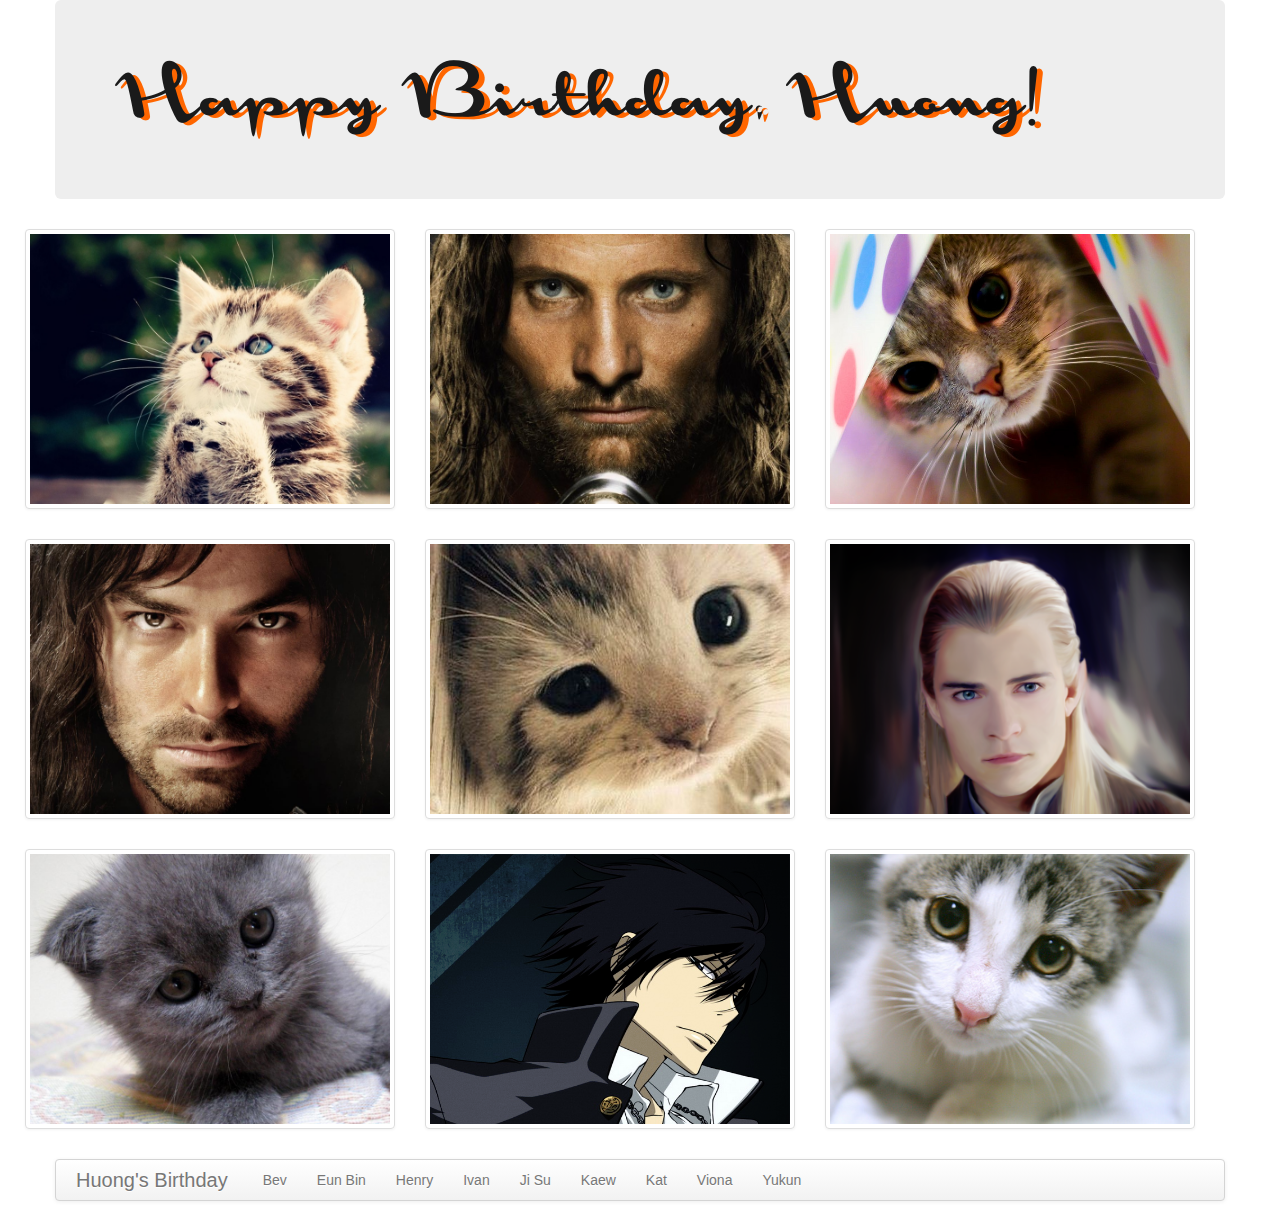
<file: index.html>
<!DOCTYPE html>
<html>
 <head>
    <meta charset="utf-8">
    <title>Huong's Birthday</title>
    <link rel="stylesheet" href="css/bootstrap.min.css">
 </head>
   
 <body>
 <div class="container">
         <div class="hero-unit">
         <img src="HBD Huong.png" width="928" height="79">
         </div><!-- .hero-unit -->
        
 <div class="row">

 		 <ul class="thumbnails">
  		 <li class="span4">
    	 <a href="bev.html" class="thumbnail">
      	 <img src="cat.png" width="360" height="270" alt="">
    	 </a>
    	 </li>

    	 <li class="span4">
    	 <a href="eunbin.html" class="thumbnail">
      	 <img src="aragorn.png" width="360" height="270" alt="">
    	 </a>
    	 </li>

    	 <li class="span4">
    	 <a href="henry.html" class="thumbnail">
      	 <img src="cat2.png" width="360" height="270" alt="">
    	 </a>
    	 </li>
 		 </ul>
   
 </div><!-- .row -->

 <div class="row">

 		 <ul class="thumbnails">
  		 <li class="span4">
    	 <a href="ivan.html" class="thumbnail">
      	 <img src="kili.png" width="360" height="270" alt="">
    	 </a>
    	 </li>

    	 <li class="span4">
    	 <a href="jisu.html" class="thumbnail">
      	 <img src="cat3.png" width="360" height="270" alt="">
    	 </a>
    	 </li>

    	 <li class="span4">
    	 <a href="kaew.html" class="thumbnail">
      	 <img src="legolas.png" width="360" height="270" alt="">
    	 </a>
    	 </li>
 		 </ul>
   
 </div><!-- .row -->

 <div class="row">

 		 <ul class="thumbnails">
    	 <li class="span4">
    	 <a href="viona.html" class="thumbnail">
      	 <img src="cat5.png" width="360" height="270" alt="">
    	 </a>
    	 </li>

    	 <li class="span4">
    	 <a href="yukun.html" class="thumbnail">
      	 <img src="hibari.png" width="360" height="270" alt="">
    	 </a>
    	 </li>

       <ul class="thumbnails">
       <li class="span4">
       <a href="kat.html" class="thumbnail">
         <img src="cat4.png" width="360" height="270" alt="">
       </a>
       </li>
 		 </ul>
   
 </div><!-- .row -->

<div class="navbar">
  <div class="navbar-inner">
    <div class="container">
 
      <!-- .btn-navbar is used as the toggle for collapsed navbar content -->
      <a class="btn btn-navbar" data-toggle="collapse" data-target=".nav-collapse">
        <span class="icon-bar"></span>
        <span class="icon-bar"></span>
        <span class="icon-bar"></span>
      </a>
 
      <!-- Be sure to leave the brand out there if you want it shown -->
      <a class="brand" href="#">Huong's Birthday</a>
 
      <!-- Everything you want hidden at 940px or less, place within here -->
      <div class="nav-collapse collapse">
        	<ul class = "nav">
			  <li><a href="bev.html">Bev</a></li>
			  <li><a href="eunbin.html">Eun Bin</a></li>
			  <li><a href="henry.html">Henry</a></li>
			  <li><a href="ivan.html">Ivan</a></li>
			  <li><a href="jisu.html">Ji Su</a></li>
			  <li><a href="kaew.html">Kaew</a></li>
        <li><a href="kat.html">Kat</a></li>
			  <li><a href="viona.html">Viona</a></li>
			  <li><a href="yukun.html">Yukun</a></li>
			</ul>
	</div>
	</div>
 
    </div>
  </div>
</div>

 

</div>

 </div><!-- .container -->
     
 </body>
</html>
</file>
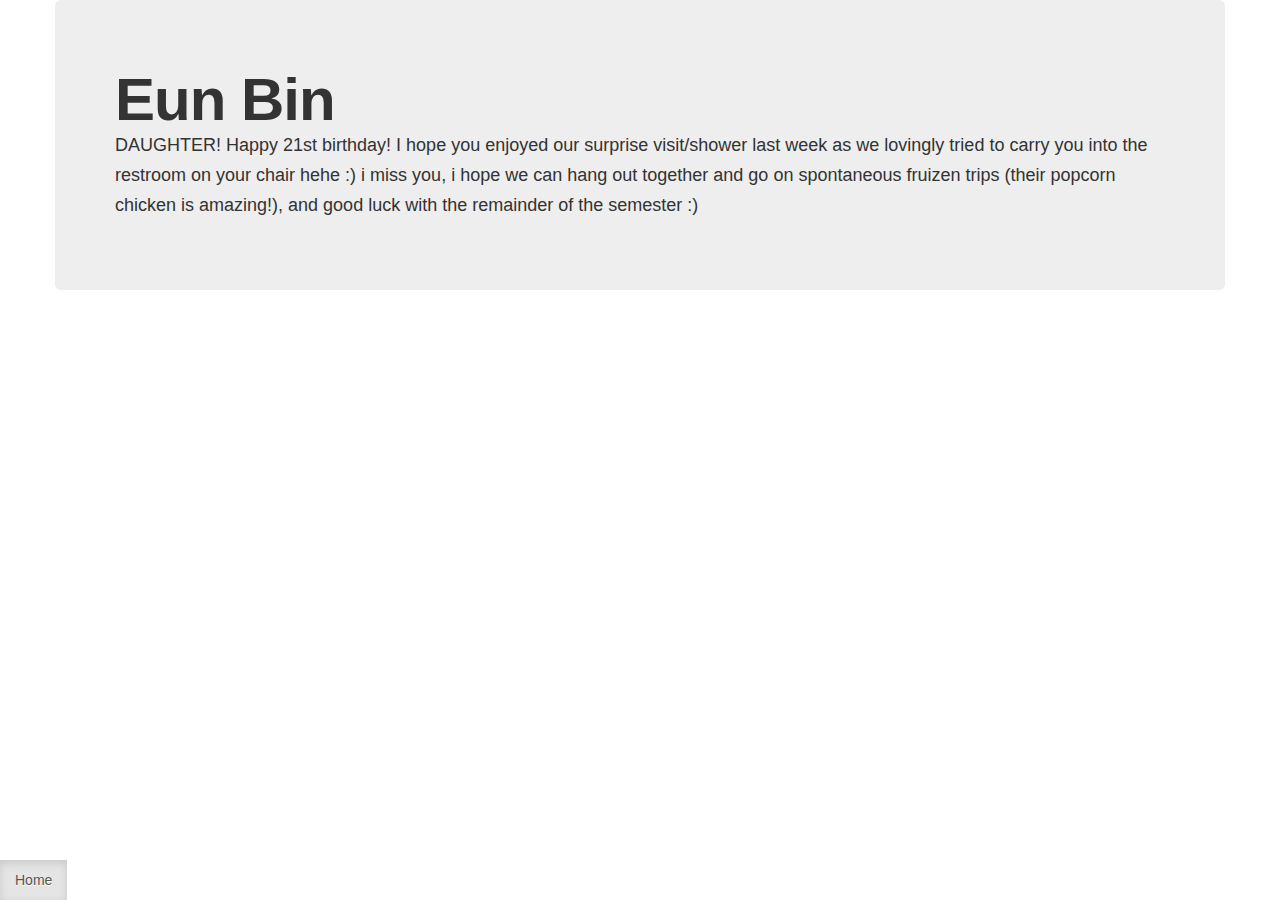
<file: eunbin.html>
<!DOCTYPE html>
<html>
 <head>
    <meta charset="utf-8">
    <title>From Eun Bin</title>
    <link rel="stylesheet" href="css/bootstrap.min.css">
 </head>

 <body>
 <div class="container">
 	<div class="hero-unit">
  	<h1>Eun Bin</h1>
  	<p>DAUGHTER! Happy 21st birthday! I hope you enjoyed our surprise visit/shower last week as we lovingly tried to carry you into the restroom on your chair hehe :) i miss you, i hope we can hang out together and go on spontaneous fruizen trips (their popcorn chicken is amazing!), and good luck with the remainder of the semester :)</p>
  	<p>
  	</p>
	</div>

	<div class="navbar navbar-fixed-bottom">
	    <ul class="nav">
	      <li class="active"><a href="index.html">Home</a></li>
	    </ul>
	</div>

</div>
 </body>
</file>
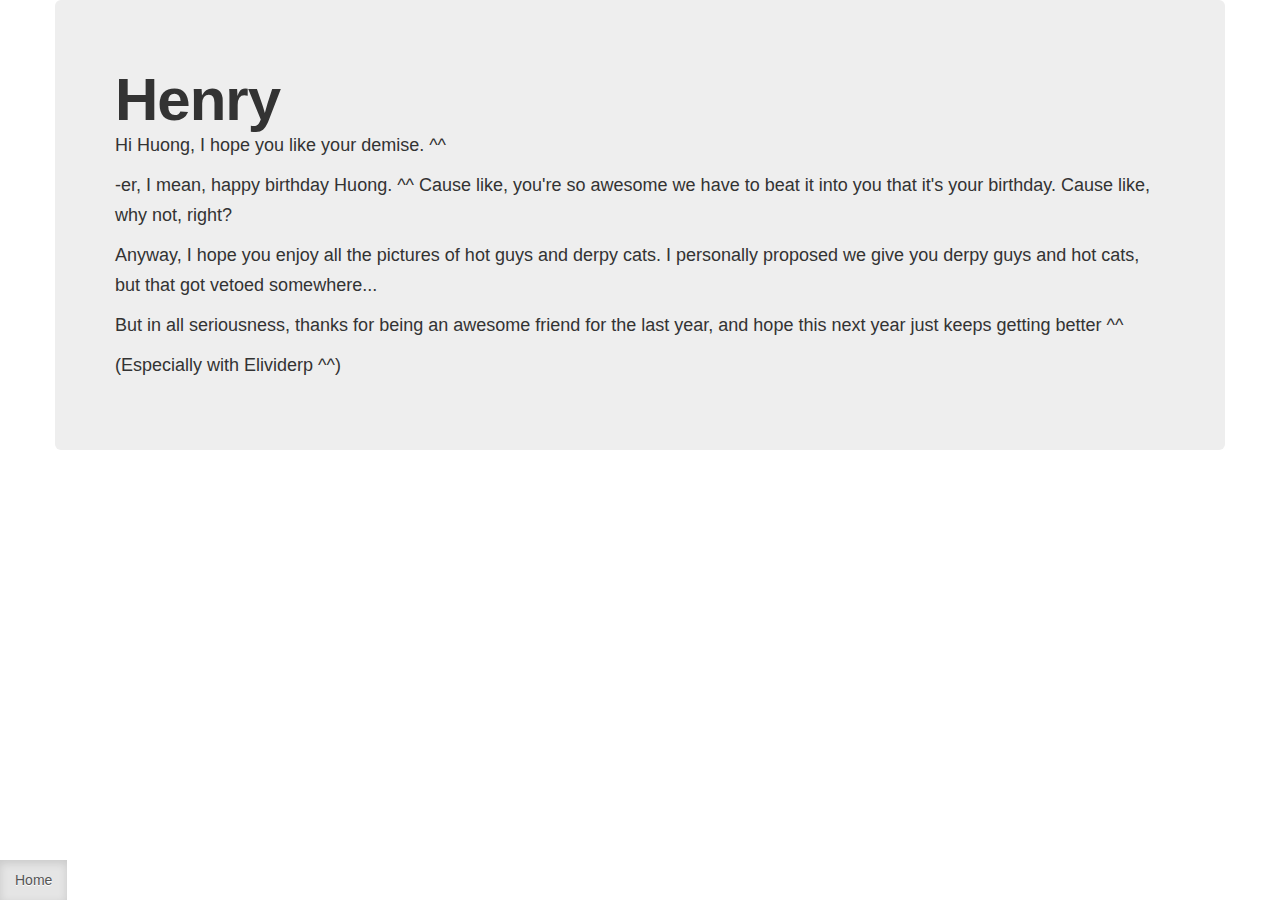
<file: henry.html>
<!DOCTYPE html>
<html>
 <head>
    <meta charset="utf-8">
    <title>From Henry</title>
    <link rel="stylesheet" href="css/bootstrap.min.css">
 </head>

 <body>
 <div class="container">
 	<div class="hero-unit">
  	<h1>Henry</h1>
  	<p>Hi Huong, I hope you like your demise. ^^</p>

<p>-er, I mean, happy birthday Huong. ^^ Cause like, you're so awesome we have to beat it into you that it's your birthday. Cause like, why not, right?</p>

<p>Anyway, I hope you enjoy all the pictures of hot guys and derpy cats. I personally proposed we give you derpy guys and hot cats, but that got vetoed somewhere...</p>

<p>But in all seriousness, thanks for being an awesome friend for the last year, and hope this next year just keeps getting better ^^</p>

<p>(Especially with Elividerp ^^)</p>
  	<p>
  	</p>
	</div>

	<div class="navbar navbar-fixed-bottom">
	    <ul class="nav">
	      <li class="active"><a href="index.html">Home</a></li>
	    </ul>
	</div>

</div>
 </body>
</file>
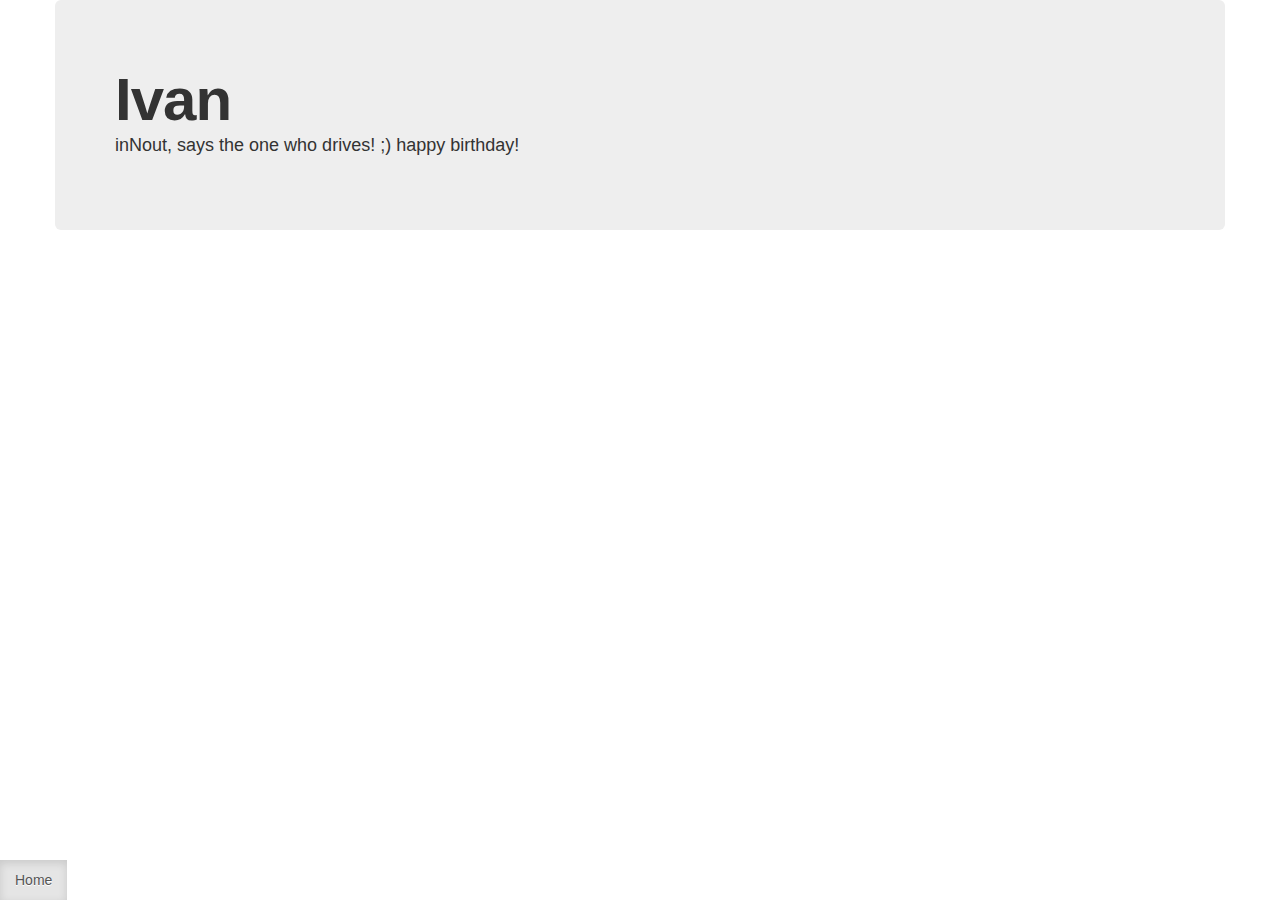
<file: ivan.html>
<!DOCTYPE html>
<html>
 <head>
    <meta charset="utf-8">
    <title>From Ivan</title>
    <link rel="stylesheet" href="css/bootstrap.min.css">
 </head>

 <body>
 <div class="container">
 	<div class="hero-unit">
  	<h1>Ivan</h1>
  	<p>inNout, says the one who drives! ;) happy birthday! </p>
	</div>

	<div class="navbar navbar-fixed-bottom">
	    <ul class="nav">
	      <li class="active"><a href="index.html">Home</a></li>
	    </ul>
	</div>

</div>
 </body>
</file>
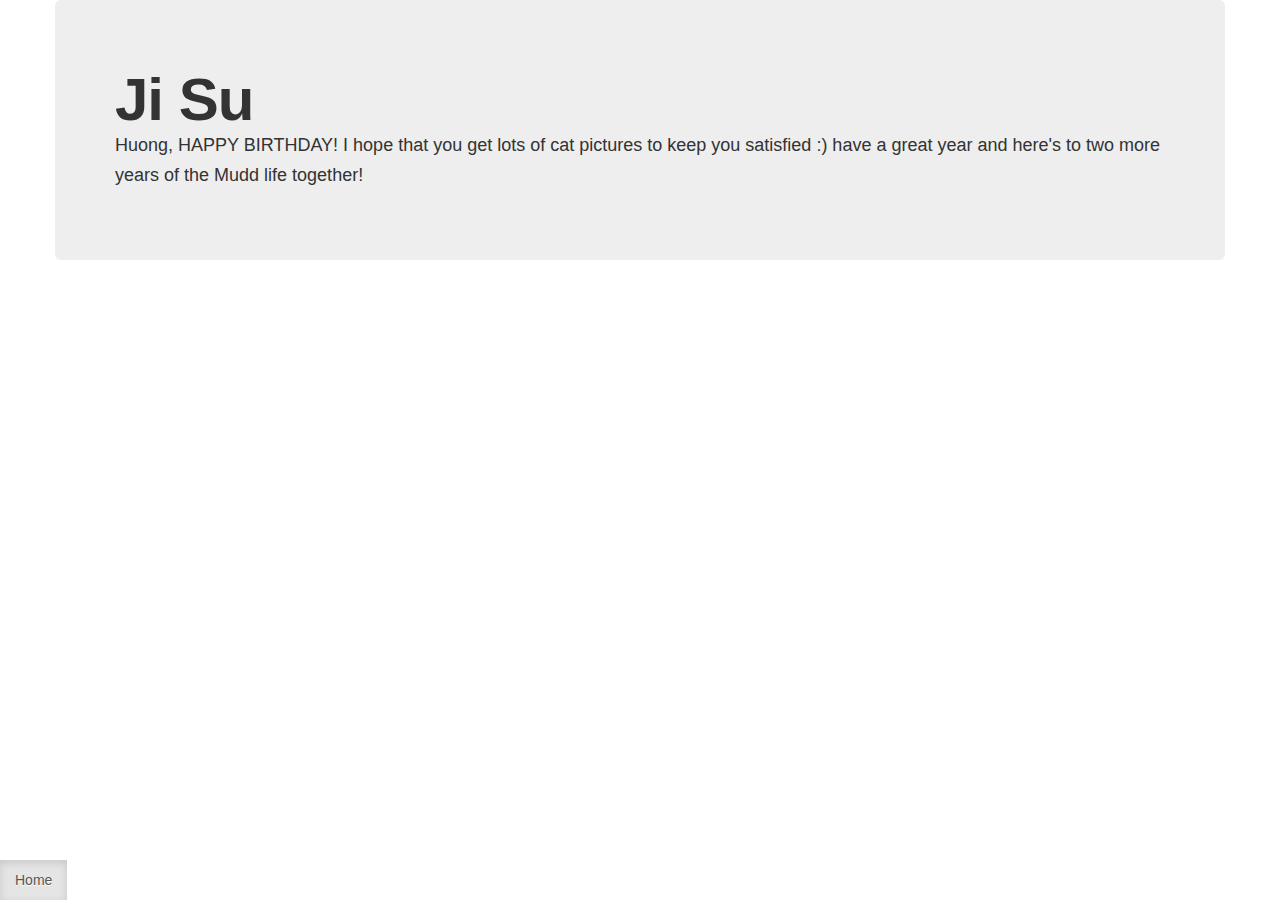
<file: jisu.html>
<!DOCTYPE html>
<html>
 <head>
    <meta charset="utf-8">
    <title>From Ji Su</title>
    <link rel="stylesheet" href="css/bootstrap.min.css">
 </head>

 <body>
 <div class="container">
 	<div class="hero-unit">
  	<h1>Ji Su</h1>
  	<p>Huong, HAPPY BIRTHDAY! I hope that you get lots of cat pictures to keep you satisfied :) have a great year and here's to two more years of the Mudd life together!</p>
  	<p>
  	</p>
	</div>

	<div class="navbar navbar-fixed-bottom">
	    <ul class="nav">
	      <li class="active"><a href="index.html">Home</a></li>
	    </ul>
	</div>

</div>
 </body>
</file>
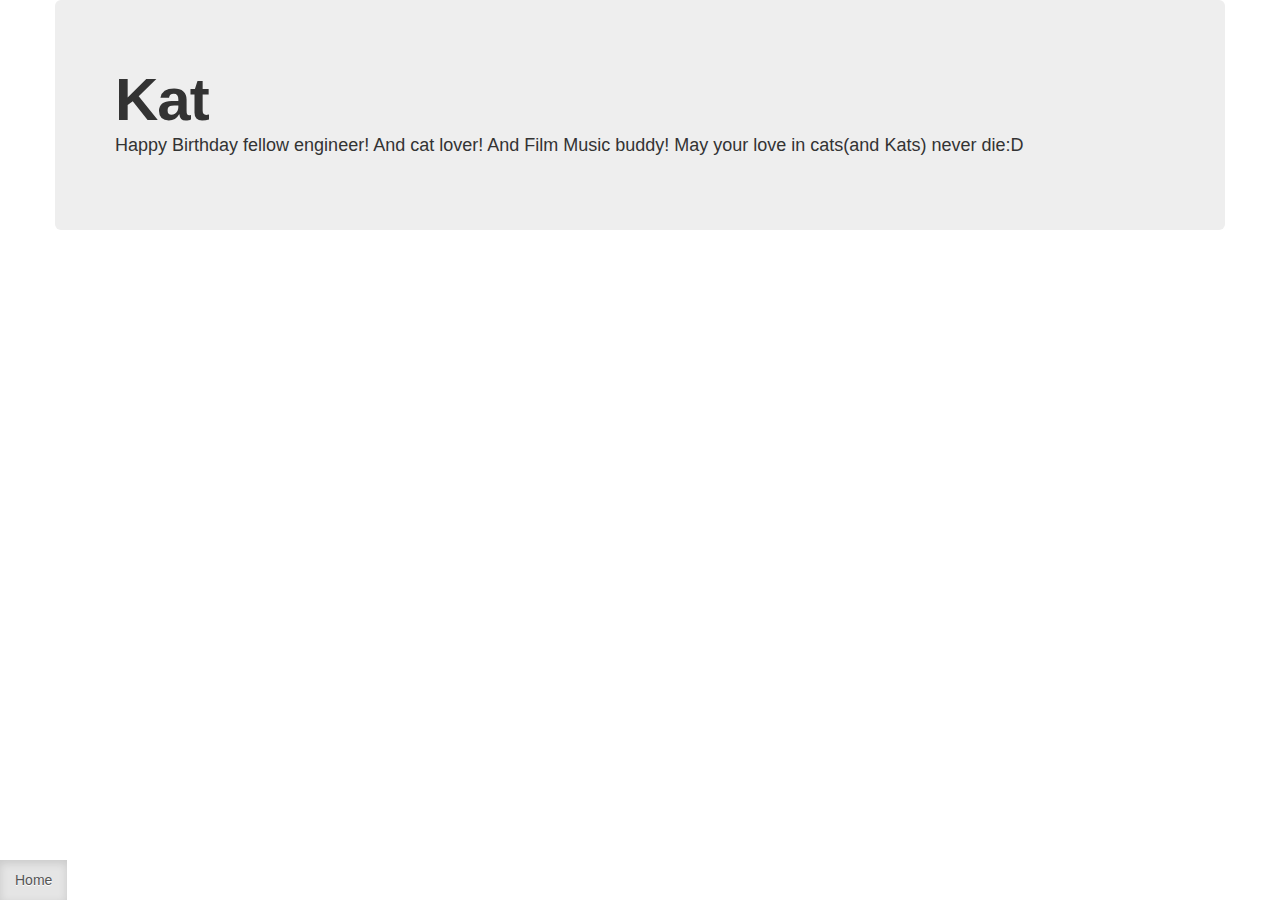
<file: kat.html>
<!DOCTYPE html>
<html>
 <head>
    <meta charset="utf-8">
    <title>From Kat</title>
    <link rel="stylesheet" href="css/bootstrap.min.css">
 </head>

 <body>
 <div class="container">
 	<div class="hero-unit">
  	<h1>Kat</h1>
  	<p>
      Happy Birthday fellow engineer! And cat lover! And Film Music buddy! May your love in cats(and Kats) never die:D
     </p>
  	<p>
  	</p>
	</div>

	<div class="navbar navbar-fixed-bottom">
	    <ul class="nav">
	      <li class="active"><a href="index.html">Home</a></li>
	    </ul>
	</div>

</div>
 </body>
</file>
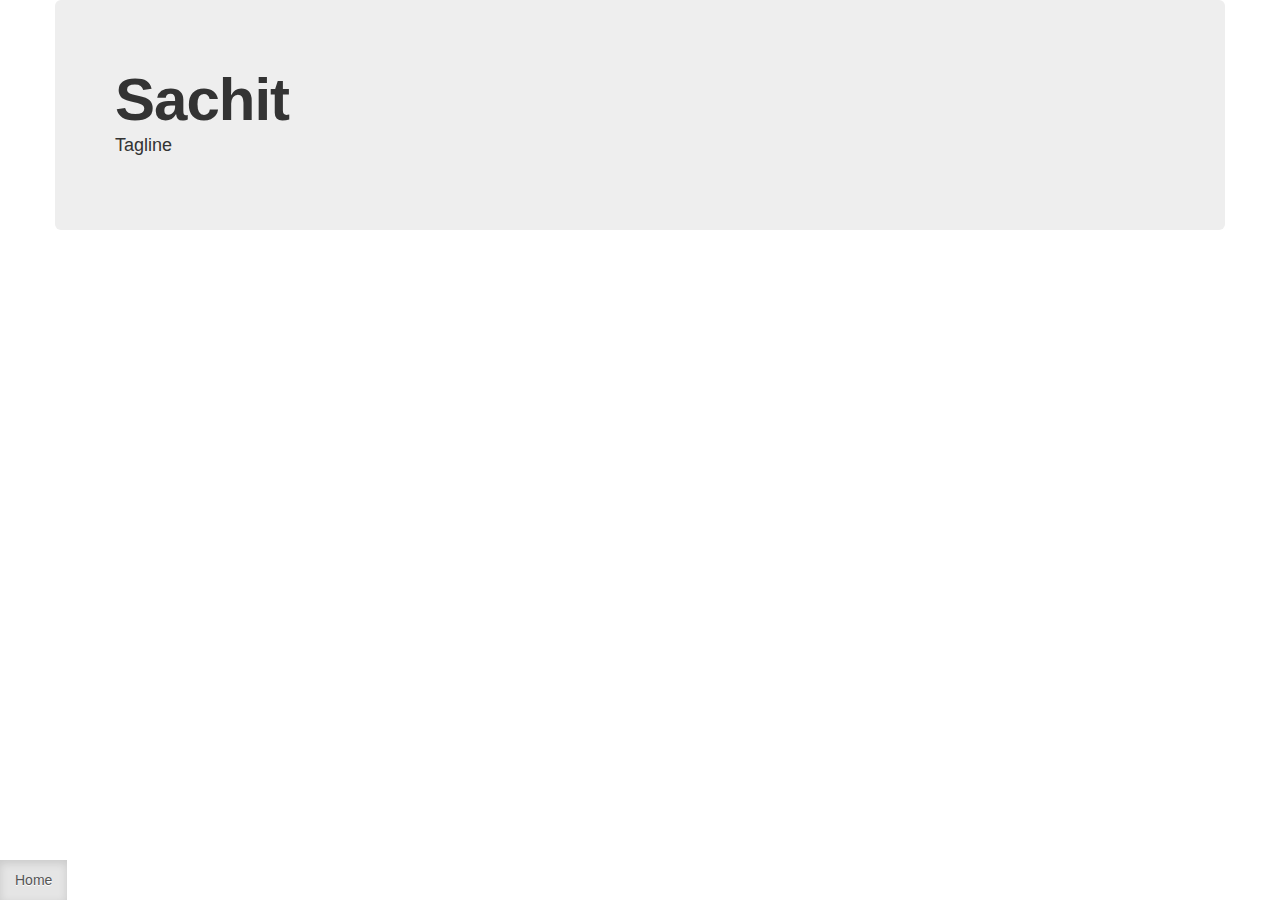
<file: sachit.html>
<!DOCTYPE html>
<html>
 <head>
    <meta charset="utf-8">
    <title>From Sachit</title>
    <link rel="stylesheet" href="css/bootstrap.min.css">
 </head>

 <body>
 <div class="container">
 	<div class="hero-unit">
  	<h1>Sachit</h1>
  	<p>Tagline</p>
  	<p>
  	</p>
	</div>

	<div class="navbar navbar-fixed-bottom">
	    <ul class="nav">
	      <li class="active"><a href="index.html">Home</a></li>
	    </ul>
	</div>

</div>
 </body>
</file>
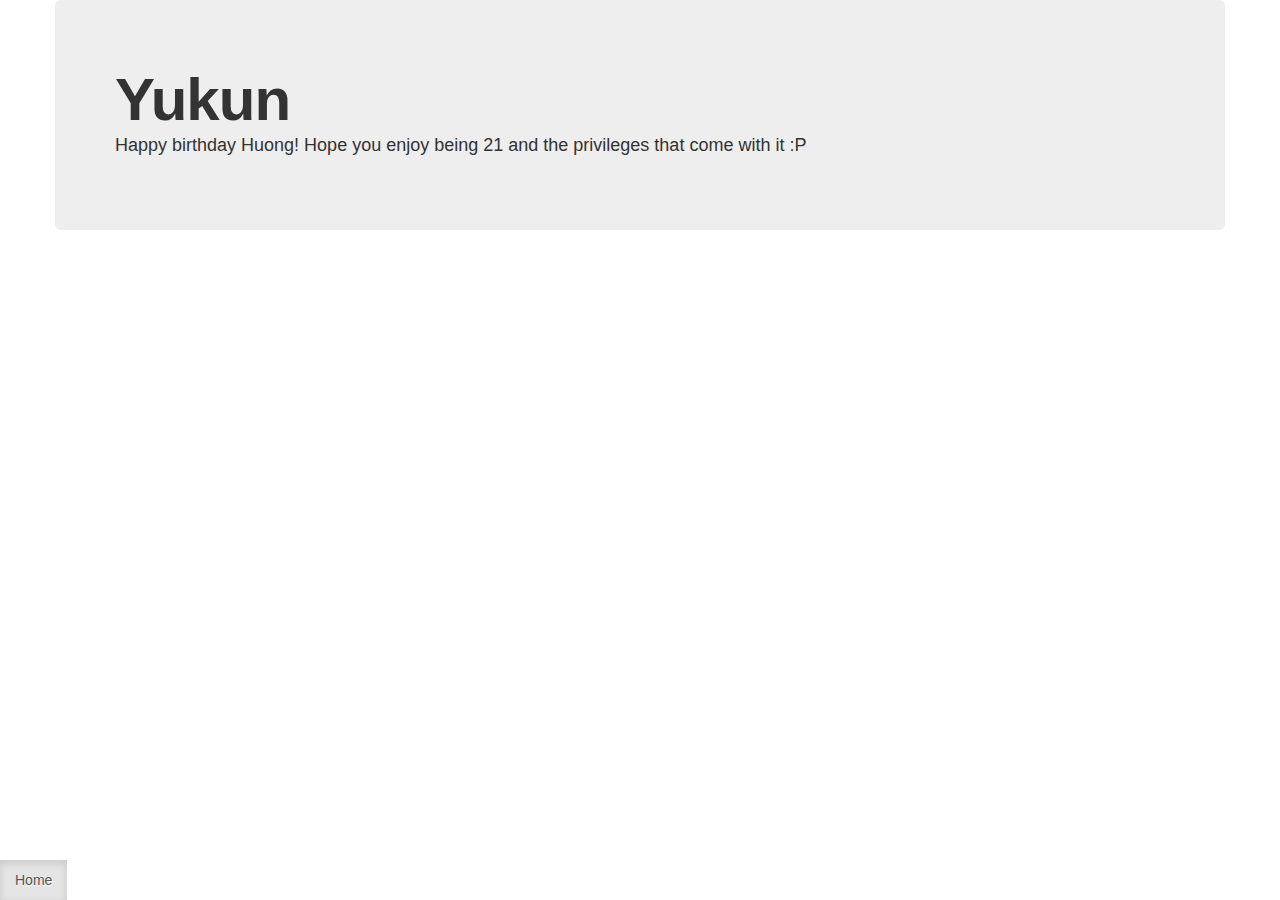
<file: yukun.html>
<!DOCTYPE html>
<html>
 <head>
    <meta charset="utf-8">
    <title>From Yukun</title>
    <link rel="stylesheet" href="css/bootstrap.min.css">
 </head>

 <body>
 <div class="container">
 	<div class="hero-unit">
  	<h1>Yukun</h1>
  	<p>Happy birthday Huong! Hope you enjoy being 21 and the privileges that come with it :P</p>
  	<p>
  	</p>
	</div>

	<div class="navbar navbar-fixed-bottom">
	    <ul class="nav">
	      <li class="active"><a href="index.html">Home</a></li>
	    </ul>
	</div>

</div>
 </body>
</file>
